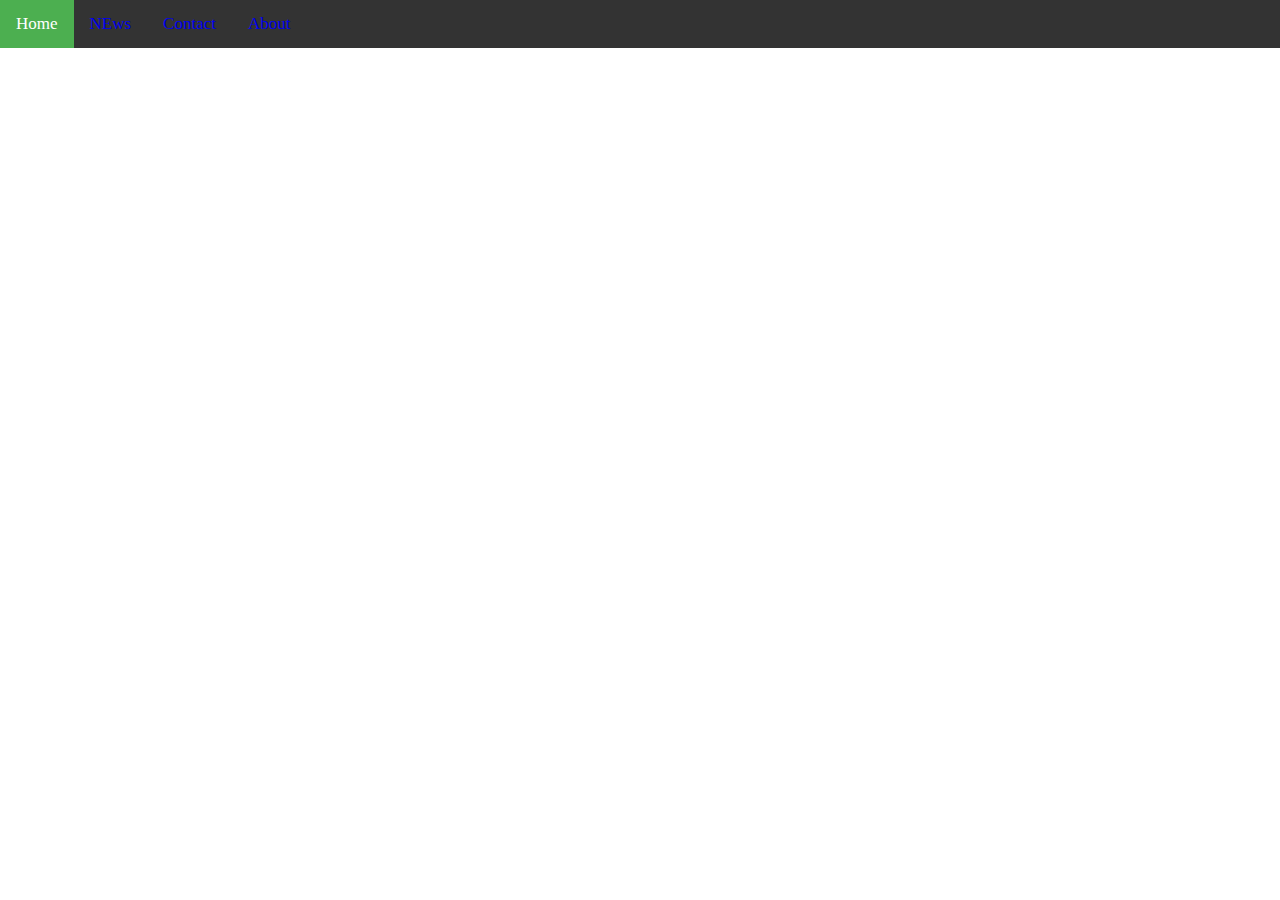
<file: index.html>
<!DOCTYPE html>
<html>
<head>
	<link rel="stylesheet" type="text/css" href="style.css">
</head>
<body>
<div class="topnav">
<a  class="active" href="#home"> Home</a>	
<a = href="#news">NEws</a>
<a = href="#contact">Contact</a>	
<a href="#about">About</a>

	
	

</div>
</body>
</html>
</file>
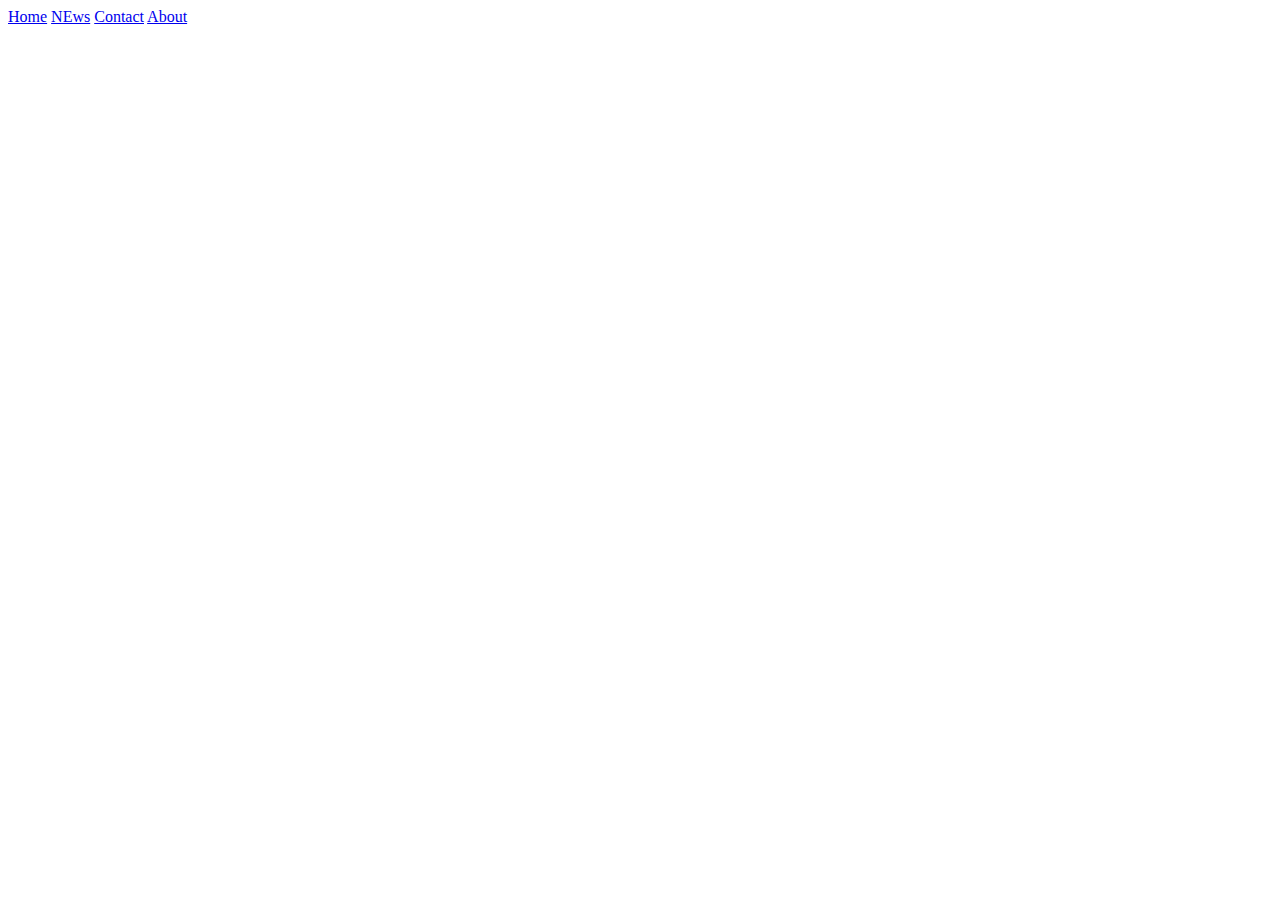
<file: index1.html>
<!DOCTYPE html>
<html>
<head>
     <link rel="stylesheet" href="https://cdnjs.cloudflare.com/ajax/libs/font-awesome/4.7.0/css/font-awesome.min.css">

	<link rel="stylesheet" type="text/css" href="style1.css">
</head>

<body>
<div class="topnav">
<a  class="active" href="#home"> Home</a>	
<a = href="#news">NEws</a>
<a = href="#contact">Contact</a>	
<a href="#about">About</a>
 <a href="javascript:void(0);" class="icon" onclick="myFunction()">
    <i class="fa fa-bars"></i>
	
	

</div>
</body>
</html>
</file>
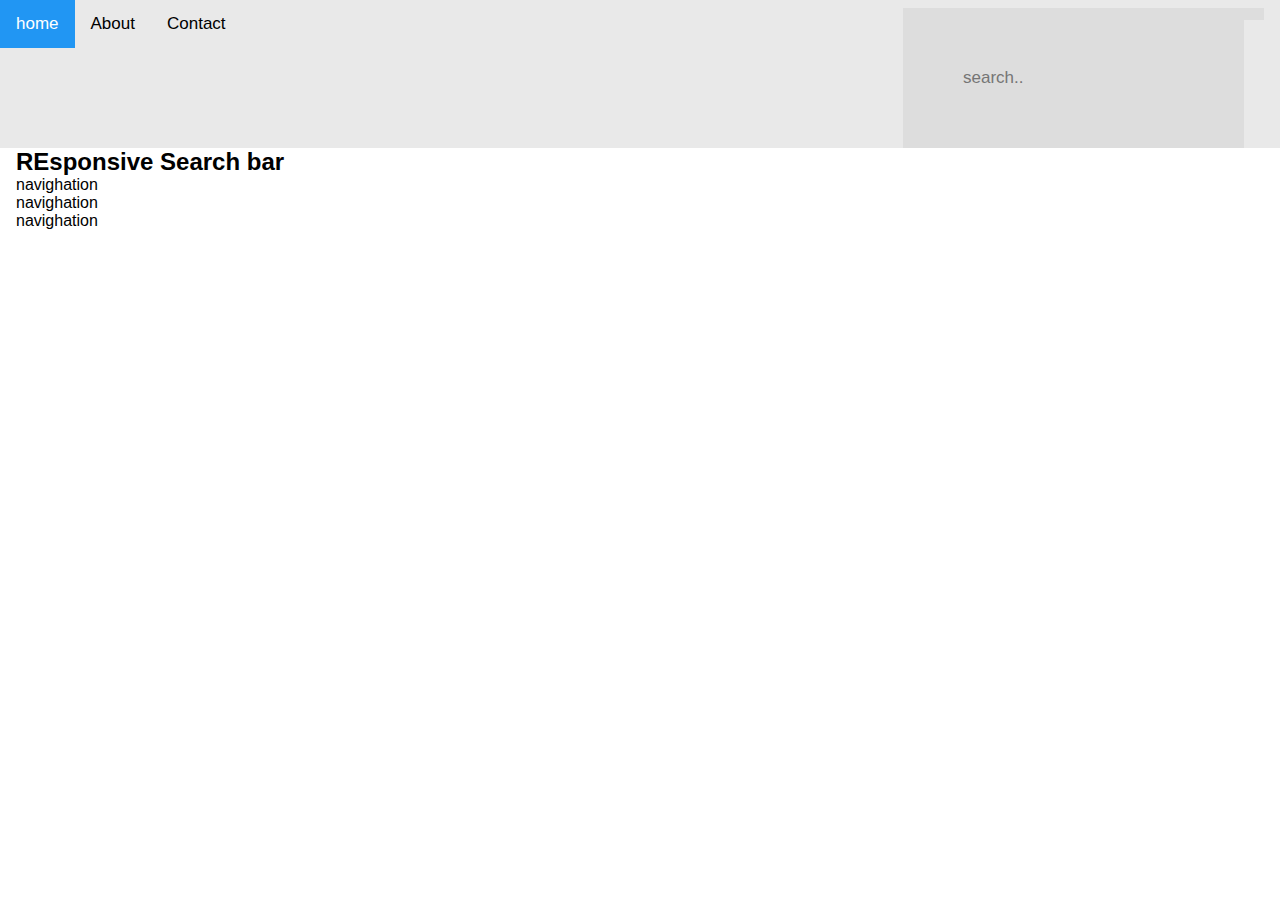
<file: responsivesrch.html>
<!DOCTYPE html>
<html>
<head>
	<title>
		REsponsive search menu
	</title>
	<link rel="stylesheet" href="https://cdnjs.cloudflare.com/ajax/libs/font-awesome/4.7.0/css/font-awesome.min.css">
	<link rel="stylesheet" type="text/css" href="responsive.css">
</head>
<body>
	<div class="topnav">
		<a class="active" href="#home">home</a>
		<a href="#about">About</a>
		<a href="#Contact">Contact</a>
		<div class="search-container">
			<form  action="/action_page.php">
				<input type="text" name="search" placeholder="search..">
				<button type="submit"><i class="fa-fa-search"></i></button>
			</form>
		</div>
	</div>
	<div style="padding-left: 16px;">
		<h2>REsponsive Search bar</h2>
		<p>navighation </p>
		<p>navighation </p>
		<p>navighation </p>
	</div>
	
</body>
</html>
</file>
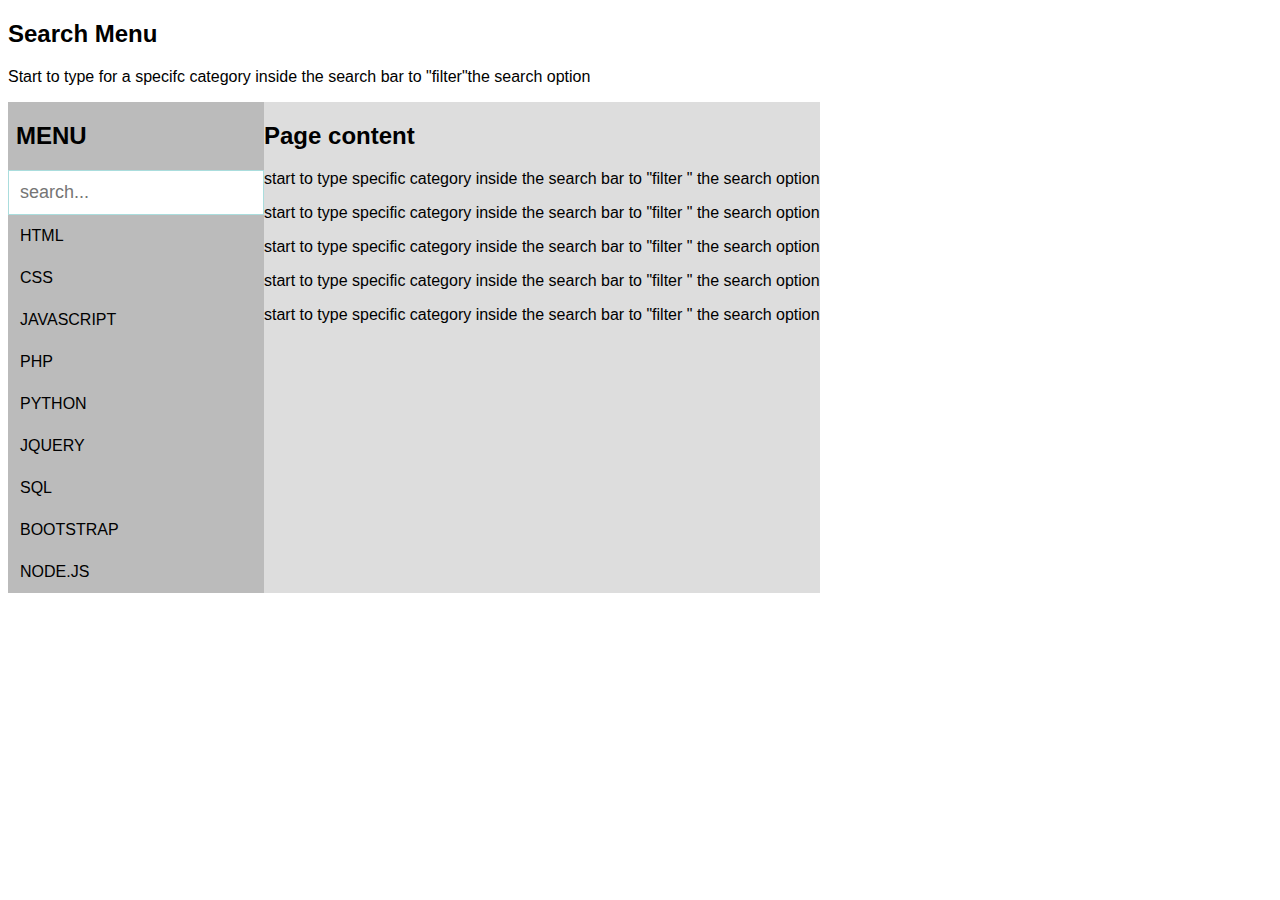
<file: searchmenu.html>
<!DOCTYPE html>
<html>
<head>
	<title>
		Search menu
	</title>
	<meta name="viewport" content="width=device-width, initial-scale=1">

	<link rel="stylesheet" type="text/css" href="search.css">
</head>
<body>
<h2>Search Menu</h2>
<p>Start to type for a specifc category inside the search bar to "filter"the search option</p>
<div class="row">
<div class="left" style="background-color: #bbb;">
<h2>MENU</h2>
<input type="text" onkeyup="myfunction()" id="mysearch" placeholder="search..." title="type in category">
<ul id="mymenu">
	<li><a href="#">HTML</a></li>
	<li><a href="#">CSS</a></li>
	<li><a href="#">JAVASCRIPT</a></li>
	<li><a href="#">PHP</a></li>
	<li><a href="#">PYTHON</a></li>
	<li><a href="#">JQUERY</a></li>
	<li><a href="#">SQL</a></li>
	<li><a href="#">BOOTSTRAP</a></li>
	<li><a href="#">NODE.JS</a></li>
</ul>
</div>
<DIV class="right"  style ="background-color: #ddd;">
	<h2>Page content</h2>
	<p> start to type specific category inside the search bar to "filter " the search option </p>
	<p> start to type specific category inside the search bar to "filter " the search option </p>
	<p> start to type specific category inside the search bar to "filter " the search option </p>
	<p> start to type specific category inside the search bar to "filter " the search option </p>
	<p> start to type specific category inside the search bar to "filter " the search option </p>
	
</DIV>

</div>

</body>
</html>
</file>
<file: style.css>
*{
	padding : 0px;
	margin: 0px;
}
.topnav{
	background-color: #333;
	overflow: hidden;

}
 .topnav a{
 	float: left;
 	color: #2f2f2;
 	text-align: center;
 	padding: 14px 16px;
 	text-decoration: none;
 	font-size: 17px;
 }
 .topnav a:hover{
 	background-color: #ddd;
 	color: black;

 }

 .topnav a.active{
 	background-color: #4CAF50;
 	color: white;
 }
</file>
<file: style1.css>
.icon-bar{
	width: 90px;
	background-color: #555;

}
.icon-bar a{
	display: block;
	text-align: center;
	padding: 160px;
	transition: all 0.3s ease;
	color: white;
	font-size: 36px;
}
.icon-bar a:hover{
	background-color: #000;
}
.active{
	background-color: #4CF50;
}

.topnav .icon{
	display: none;
}
</file>
<file: responsive.css>
*{
	padding: 0px;
	margin: 0px;
	box-sizing: border-box;
}

body {
	margin: 0px;
    font-family: sans-serif;
}
 .topnav{
 	 	overflow: hidden;
 	 	background-color: #e9e9e9;
 	 	 }
.topnav a{
	float: left;
	display : block;
	color : black ;
	text-align: center;
	padding :14px 16px ;
	text-decoration: none;
	font-size: 17px;
}

.topnav a:hover{
	background-color: #ddd;
	color: black;
}

.topnav a.active{
	background-color: #2196f3;
	color: white;
}
.topnav .search-container{
	float: right;
}
.topnav input[type=text]{
	padding : 60px ;
	margin-top: 8px;
	background: #ddd ;
	font-size: 17px;
	border: none;
	cursor: pointer;
}
.topnav .search-container button{
	float: right;
	padding: 6px 10px;
	margin-top: 8px;
	margin-right: 16px;
	background: #ddd;
	border: none;
	cursor: pointer;
}
.topnav .search-container button:hover{
	background : #ccc;

}


@media screen and (max-width: 600px){
.topnav .search-container{
  float: none;

}
.topnav a, .topnav input[type=text] ,.topnav .search-container button{
  float: none;
    display: block;
    text-align: left;
    width: 100%;
    margin: 0;
    padding: 14px;	
}

.topnav input[type=text]{
	border : 1px solid #ccc;
}

}
</file>
<file: search.css>
body {

	font-family: sans-serif;
}

*{

  box-sizing: border-box;
}
 .row{
 	display: flex;
 }
 .left{
 	flex: 35%
 	padding: 15px;
  }

  .left h2{
  	padding-left: 8px;
  }

  #mysearch{
  	width: 100%;
  	font-size: 18px;
  	padding: 11px;
  	border : 1px solid #add ;
  }

#mymenu{
	list-style: none;
	padding: 0px;
	margin: 0px;
}

#mymenu li a{
	padding: 12px;
	text-decoration: none;
	color: black;
	display: block;
}
#mymenu li a:hover{
	background-color: #eee;
}
</file>
